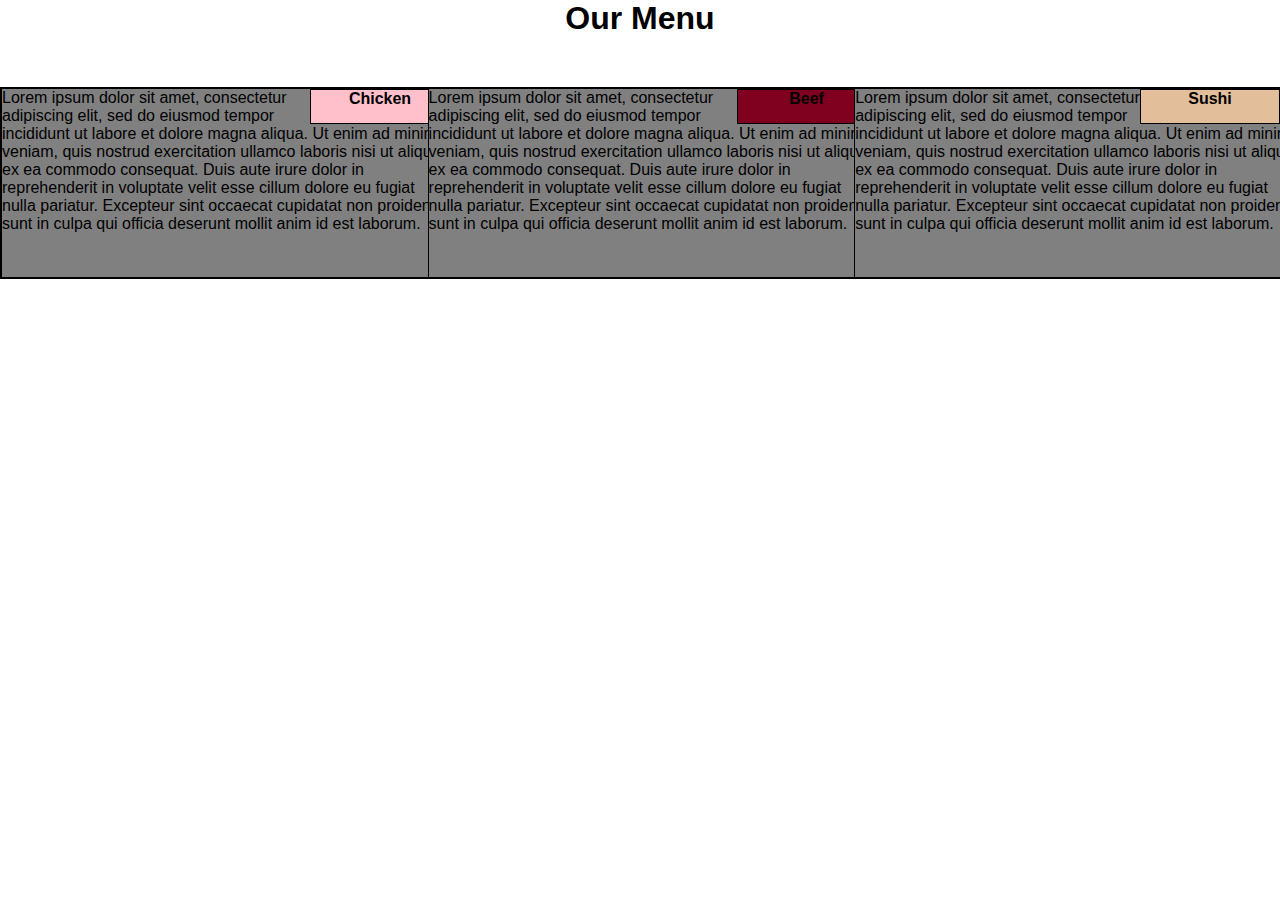
<file: index.html>
<!DOCTYPE html>
<html>
<head>
<meta charset="utf-8">
<meta name="viewport" content="width=device-width, initial-scale=1">
<link rel="stylesheet" href="css/style.css">
<title>Module2-solution</title>
	<style type="text.css">
	</style>
	</head>
	<body>
	<h1>Our Menu</h1>
 <div class="col-lg-4 col-md-6 col-sm-12">
  <div class="box">
  	<h2 class="chicken">Chicken</h2>
  	<p>Lorem ipsum dolor sit amet, consectetur adipiscing elit, sed do eiusmod tempor incididunt ut labore et dolore magna aliqua. Ut enim ad minim veniam, quis nostrud exercitation ullamco laboris nisi ut aliquip ex ea commodo consequat. Duis aute irure dolor in reprehenderit in voluptate velit esse cillum dolore eu fugiat nulla pariatur. Excepteur sint occaecat cupidatat non proident, sunt in culpa qui officia deserunt mollit anim id est laborum.</p>
  </div>
 </div>
 <div class="col-lg-4 col-md-6 col-sm-12">
   <div class="box">
 	<h3 class="beef">Beef</h3>
 	<p>Lorem ipsum dolor sit amet, consectetur adipiscing elit, sed do eiusmod tempor incididunt ut labore et dolore magna aliqua. Ut enim ad minim veniam, quis nostrud exercitation ullamco laboris nisi ut aliquip ex ea commodo consequat. Duis aute irure dolor in reprehenderit in voluptate velit esse cillum dolore eu fugiat nulla pariatur. Excepteur sint occaecat cupidatat non proident, sunt in culpa qui officia deserunt mollit anim id est laborum.</p>
  </div>
 </div>
 <div class="col-lg-4 col-md-12 col-sm-12">
   <div class="box">
 	<h4 class="sushi">Sushi</h4>
 	<p>Lorem ipsum dolor sit amet, consectetur adipiscing elit, sed do eiusmod tempor incididunt ut labore et dolore magna aliqua. Ut enim ad minim veniam, quis nostrud exercitation ullamco laboris nisi ut aliquip ex ea commodo consequat. Duis aute irure dolor in reprehenderit in voluptate velit esse cillum dolore eu fugiat nulla pariatur. Excepteur sint occaecat cupidatat non proident, sunt in culpa qui officia deserunt mollit anim id est laborum.</p>
  </div>
 </div>

</body>
</html>
</file>
<file: css/style.css>
/********** Base styles **********/
* {
  box-sizing: border-box;
  margin: 0;
  padding: 0;
}
body {
  font-family: sans-serif;
  font-size: 100%
}
h1 {
  margin-bottom: 50px;
  margin-top: 0px;
  text-align: center;
}
h2 {
  position: sticky;
  top: 0px;
  right:0px;
  margin: none;
  float: right;
  width: 140px;
  height: 35px;
  border:1px solid black;
  text-align:center;
  padding: center;
  background-color: #FFC0CB;
  font-size: 100%;
}
h3 {
  position: sticky;
  top: 0px;
  right:0px;
  margin: none;
  float: right;
  width: 140px;
  height: 35px;
  border:1px solid black;
  text-align:center;
  padding: center;
  background-color: #800020;
  font-size: 100%;
}
h4 {
  position: sticky;
  top: 0px;
  right:0px;
  margin: none;
  float: right;
  width: 140px;
  height: 35px;
  border:1px solid black;
  text-align:center;
  padding: center;
  background-color: #e3be9b;
  font-size: 100%;
}
.box {
  position: relative;
  border: 1px solid black;
  background-color: #808080;
  width: 450px;
  height: 190px;
  margin-right: 0px;
  margin-left: 0px;
  margin-bottom: 0px;
  font-family: sans-serif;
  color: black;
  padding: 0px;
  padding-top: 0px;
}

/* Simple Responsive Framework. */
.row {
  width: 100%;
}

/********** Large devices only **********/
@media (min-width: 1200px) {
  .col-lg-1, .col-lg-2, .col-lg-3, .col-lg-4, .col-lg-5, .col-lg-6, .col-lg-7, .col-lg-8, .col-lg-9, .col-lg-10, .col-lg-11, .col-lg-12 {
    float: left;
    border: 1px solid black;
  }
  .col-lg-1 {
    width: 8.33%;
  }
  .col-lg-2 {
    width: 16.66%;
  }
  .col-lg-3 {
    width: 25%;
  }
  .col-lg-4 {
    width: 33.33%;
  }
  .col-lg-5 {
    width: 41.66%;
  }
  .col-lg-6 {
    width: 50%;
  }
  .col-lg-7 {
    width: 58.33%;
  }
  .col-lg-8 {
    width: 66.66%;
  }
  .col-lg-9 {
    width: 74.99%;
  }
  .col-lg-10 {
    width: 83.33%;
  }
  .col-lg-11 {
    width: 91.66%;
  }
  .col-lg-12 {
    width: 100%;
  }
}

/********** Medium devices only **********/
@media (min-width: 992px) and (max-width: 1199px) {
  .col-md-1, .col-md-2, .col-md-3, .col-md-4, .col-md-5, .col-md-6, .col-md-7, .col-md-8, .col-md-9, .col-md-10, .col-md-11, .col-md-12 {
    float: left;
    border: 1px solid black;
  }
  .col-md-1 {
    width: 8.33%;
  }
  .col-md-2 {
    width: 16.66%;
  }
  .col-md-3 {
    width: 25%;
  }
  .col-md-4 {
    width: 33.33%;
  }
  .col-md-5 {
    width: 41.66%;
  }
  .col-md-6 {
    width: 50%;
  }
  .col-md-7 {
    width: 58.33%;
  }
  .col-md-8 {
    width: 66.66%;
  }
  .col-md-9 {
    width: 74.99%;
  }
  .col-md-10 {
    width: 83.33%;
  }
  .col-md-11 {
    width: 91.66%;
  }
  .col-md-12 {
    width: 100%;
  }
}
</file>
